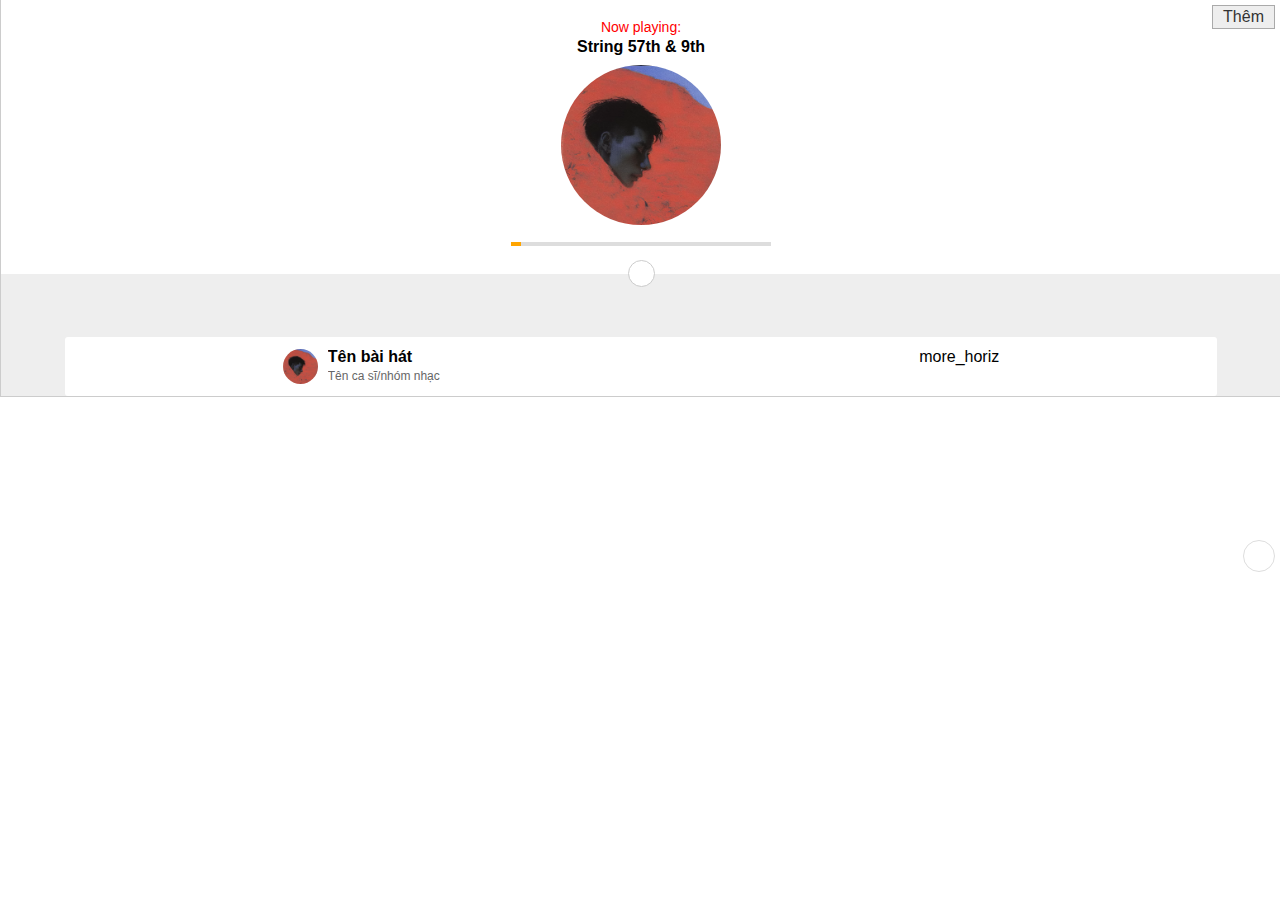
<file: index.html>
<!DOCTYPE html>
<html lang="en">

<head>
    <meta charset="UTF-8">
    <meta http-equiv="X-UA-Compatible" content="IE=edge">
    <meta name="viewport" content="width=device-width, initial-scale=1.0">
    <link rel="stylesheet" href="./assets/reset.css">
    <link rel="stylesheet" href="./assets/style.css">
    <link rel="stylesheet" href="https://cdnjs.cloudflare.com/ajax/libs/font-awesome/6.4.2/css/all.min.css"
        integrity="sha512-z3gLpd7yknf1YoNbCzqRKc4qyor8gaKU1qmn+CShxbuBusANI9QpRohGBreCFkKxLhei6S9CQXFEbbKuqLg0DA=="
        crossorigin="anonymous" referrerpolicy="no-referrer" />
    <link rel="shortcut icon" href="./assets/img/amee.webp" type="image/x-icon">
    <title>Music app</title>
</head>

<body>
    <a href="create.html" class="createBtn">Thêm</a>
    <div class="below-screen">
        <div class="above-screen">
            <div class="title">
                <span class="now-playing">Now playing:</span>
                <strong class="music-name">String 57th & 9th</strong>
            </div>
            <img src="assets/img/anhdaonhon-mck.png" alt="" class="cd">
            <div class="list-icon">
                <i id="replay" class="fa-solid fa-rotate-right"></i>
                <i id="previous" class="fa-solid fa-backward"></i>
                <i id="playBtn" class="fa-regular fa-circle-play"></i>
                <i id="next" class="fa-solid fa-forward"></i>
                <i id="random" class="fa-solid fa-shuffle"></i>
            </div>
            <input type="range" name="" id="" value="0" step="1" min="0" max="100">
            <audio src=""></audio>
            <div id="playlist-slide">
                <i class="fa-solid fa-chevron-down"></i>
            </div>
        </div>
        <div class="pgup">
            <i class="fa-solid fa-chevron-down"></i>
        </div>
        <form action="">
            <input type="file" name="" id="sda">
        </form>
        <div class="list-music">
            <div class="music">
                <div class="content-box">
                    <img src="./assets/img/anhdaonhon-mck.png" alt="" class="cd-min">
                    <div class="content">
                        <span class="music-name">Tên bài hát</span>
                        <span class="singer-name">Tên ca sĩ/nhóm nhạc</span>
                    </div>
                </div>
                <span class="material-symbols-outlined options">more_horiz</span>
            </div>
        </div>
    </div>
    <script type="module" src="main.js"></script>
</body>

</html>
</file>
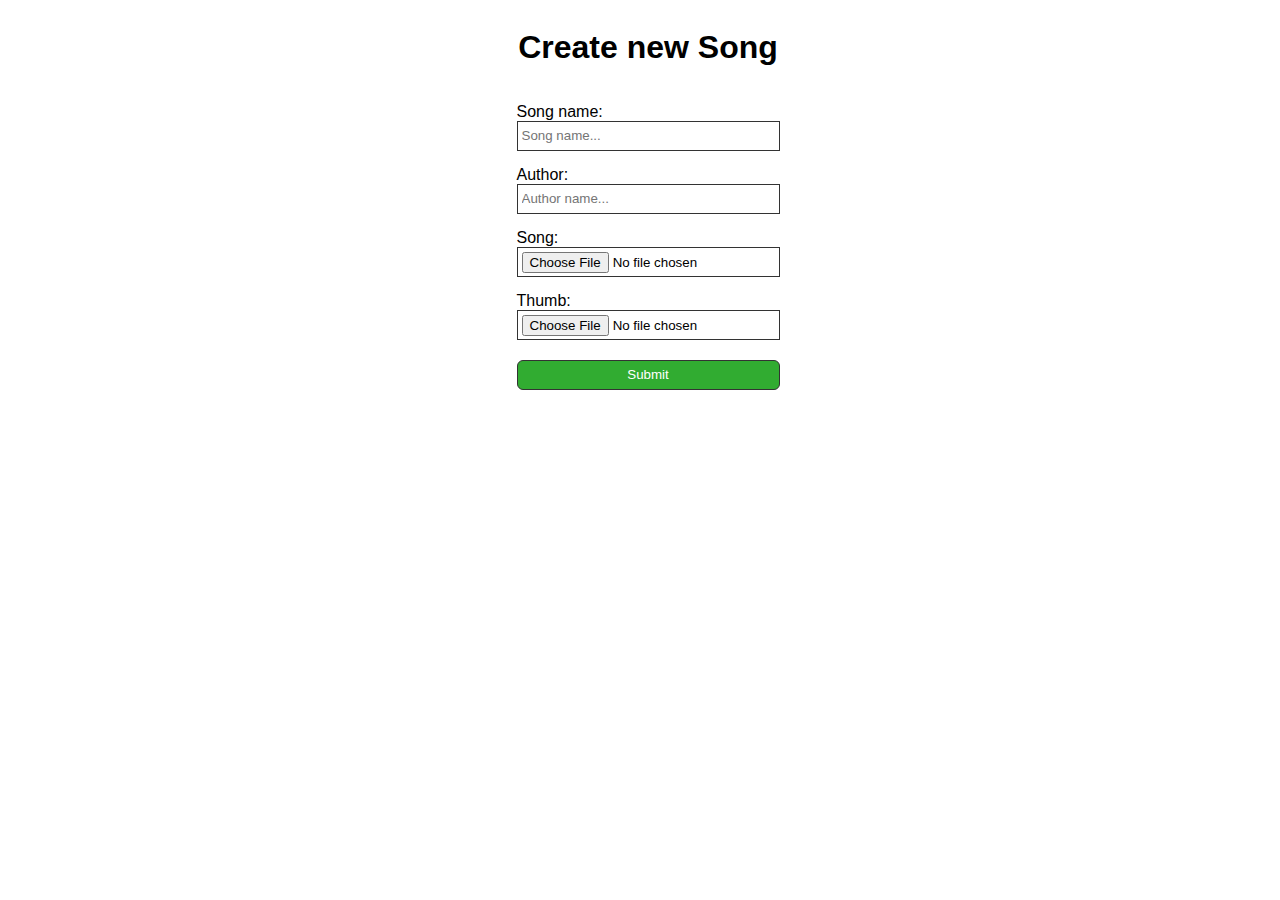
<file: create.html>
<!DOCTYPE html>
<html lang="en">

<head>
    <meta charset="UTF-8">
    <meta name="viewport" content="width=device-width, initial-scale=1.0">
    <link rel="stylesheet" href="./assets/create.css">
    <title>Document</title>
</head>

<body>
    <div class="form-block">
        <h1>Create new Song</h1>
        <form action="">
            <div class="form-group">
                <label for="song-name">Song name: </label>
                <input id="song-name" type="text" placeholder="Song name...">
            </div>
            <div class="form-group">
                <label for="author">Author: </label>
                <input id="author" type="text" placeholder="Author name...">
            </div>
            <div class="form-group">
                <label for="song">Song: </label>
                <input id="song" type="file">
            </div>
            <div class="form-group">
                <label for="thumb">Thumb: </label>
                <input id="thumb" type="file">
            </div>
            <button type="submit" class="submitBtn">Submit</button>
        </form>
    </div>
    <script type="module" src="./create.js"></script>
</body>

</html>
</file>
<file: assets/style.css>
html {
    font-family: sans-serif;
}

body {
    margin: auto;
}

img {
    object-fit: cover;
}

i {
    cursor: pointer;
}

.title {
    margin-top: 20px;
    display: flex;
    flex-direction: column;
}

.now-playing {
    font-size: 14px;
    color: red;
}

.title .music-name {
    margin-top: 5px;
    font-weight: bold;
}

.above-screen {
    position: relative;
    display: flex;
    align-items: center;
    text-align: center;
    flex-direction: column;
    border-bottom: 1px solid #eee;
    width: 100%;
    top: 0;
    gap: 10px;
    background-color: #fff;
    position: fixed;
}

.below-screen {
    display: flex;
    flex-direction: column;
    align-items: center;
    width: 100vw;
    height: 100%;
    margin: auto;
    border: 1px solid #ccc;
    background-color: #eee;
    overflow: auto;
    position: sticky;
}

::-webkit-scrollbar {
    display: none;
}

.cd {
    width: 160px;
    height: 160px;
    border-radius: 50%;
    object-fit: cover;
    transition: all 0.3s linear;
}

#playBtn {
    font-size: 45px;
    color: orangered;
}

input[type=range] {
    -webkit-appearance: none;
    width: 260px;
    height: 4px;
    background-color: #ddd;
    margin-bottom: 28px;
}

input[type=range]::-webkit-slider-thumb {
    -webkit-appearance: none;
    width: 10px;
    height: 4px;
    background-color: orange;
}

.list-icon {
    display: flex;
    align-items: center;
    margin-top: -5px;
    gap: 30px;
}

.icon {
    cursor: pointer;
}

.list-music {
    margin-top: 300px;
    width: 90%;
    transition: all 0.3s linear;
    position: relative;
    z-index: -1;
}

.music {
    display: flex;
    align-items: flex-start;
    justify-content: space-around;
    background-color: #fff;
    padding: 12px;
    border-radius: 3px;
    margin-top: 15px;
}

.music .music-name {
    font-weight: bold;
}

.music .singer-name {
    font-size: 12px;
    color: #666;
}

.music .content {
    display: flex;
    flex-direction: column;
    gap: 5px;
}

.content-box {
    display: flex;
}

.content {
    width: 180px;
    margin-left: 10px;
    white-space: nowrap;
    overflow: hidden;
    text-overflow: ellipsis;
}

.cd-min {
    width: 35px;
    height: 35px;
    border-radius: 50%;
}

.active {
    color: orangered;
}

.active-song,
.active-song .singer-name  {
    background-color: orangered;
    color: #fff;

}

#playlist-slide {
    position: absolute;
    display: flex;
    align-items: center;
    justify-content: center;
    bottom: -12px;
    background-color: #fff;
    outline: 1px solid #ccc;
    border-radius: 50%;
    width: 25px;
    height: 25px;
    cursor: pointer;
    transition: transform 0.3s linear;
}

.rotate {
    transform: rotate(180deg);
}

.pgup {
    position: fixed;
    display: flex;
    align-items: center;
    justify-content: center;
    top: 60%;
    right: 5px;
    width: 30px;
    height: 30px;
    background-color: #fff;
    border-radius: 50%;
    border: 1px solid #ddd;
}

.pgup i {
    rotate: 180deg;
}

.createBtn {
    position: fixed;
    top: 5px;
    right: 5px;
    z-index: 999;
    text-decoration: none;
    color: #333;
    background-color: #eee;
    padding: 3px 10px;
    border: 1px solid #aaa;
}

.options {
    position: relative;
}

.delete {
    display: none;
    cursor: pointer;
    top: 100%;
    left: 0;
    position: absolute;
    background-color: #fff;
    color: #333;
    padding: 3px 10px;
    border: 1px solid #ddd;
    transition: background-color 0.2s;
}

.delete:hover {
    background-color: #eee;
}
</file>
<file: assets/create.css>
.form-block {
    width: 100vw;
    display: flex;
    flex-direction: column;
    align-items: center;
    font-family: Arial, Helvetica, sans-serif;
}

.form-group {
    margin-top: 15px;
    display: flex;
    flex-direction: column;
}

.form-group input {
    display: flex;
    align-items: center;
    padding: 4px;
    height: 30px;
    border: none;
    outline: none;
    box-sizing: border-box;
    border: 1px solid #333;
}

.submitBtn {
    margin-top: 20px;
    width: 100%;
    height: 30px;
    background-color: rgb(49, 172, 49);
    outline: none;
    border-radius: 6px;
    border: none;
    border: 1px solid #333;
    color: #fff;
}
</file>
